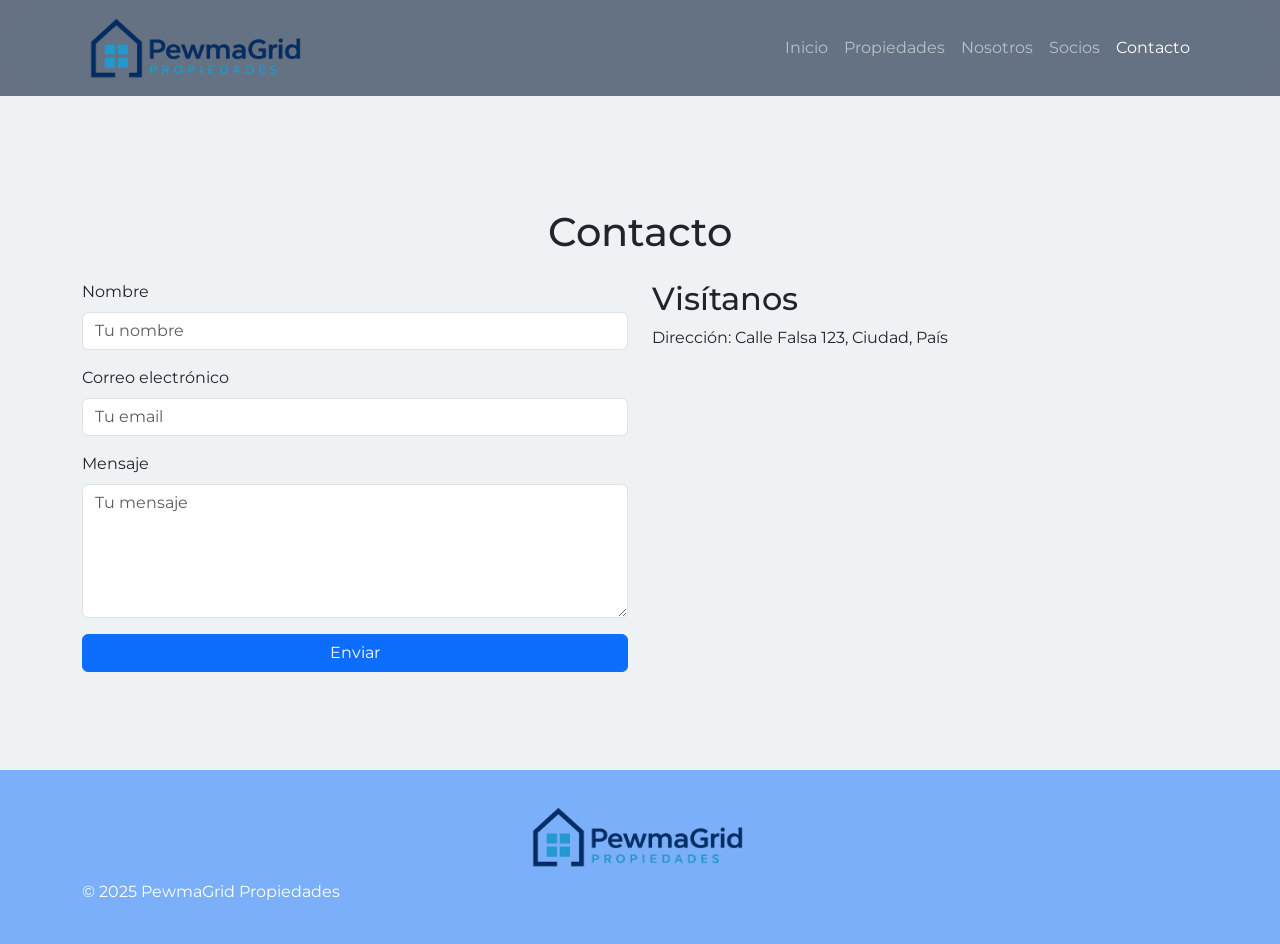
<file: contacto.html>
<!DOCTYPE html>
<html lang="es">
<head>
  <meta charset="UTF-8"/>
  <meta name="viewport" content="width=device-width,initial-scale=1"/>
  <title>Contacto – PewmaGrid Propiedades</title>
  <link href="https://cdn.jsdelivr.net/npm/bootstrap@5.3.3/dist/css/bootstrap.min.css" rel="stylesheet"/>
  <link rel="stylesheet" href="css/estilos.css"/>
  <link href="https://fonts.googleapis.com/css2?family=Montserrat:wght@400;700&display=swap" rel="stylesheet">
</head>
<body>
  <!-- Navbar -->
  <nav class="navbar navbar-expand-md navbar-dark bg-primary bg-opacity-50 fixed-top backdrop-blur">
    <div class="container">
      <a class="navbar-brand mx-auto d-flex justify-content-center" href="index.html">
        <img src="img/logo_integrado.png" alt="PewmaGrid Logo" style="height:70px;">
      </a>

      <a class="navbar-brand mx-auto d-flex justify-content-center" href="index.html">
        <imgonerror="this.onerror=null;this.src='img/no-image.png'" src="img/logo_integrado.png" alt="PewmaGrid Logo" style="height:70px;">
      </a>
      <button class="navbar-toggler" type="button" data-bs-toggle="collapse" data-bs-target="#nav">
        <span class="navbar-toggler-icon"></span>
      </button>
      <div class="collapse navbar-collapse" id="nav">
        <ul class="navbar-nav ms-auto">
          <li class="nav-item"><a class="nav-link" href="index.html">Inicio</a></li>
          <li class="nav-item"><a class="nav-link" href="propiedades.html">Propiedades</a></li>
          <li class="nav-item"><a class="nav-link" href="nosotros.html">Nosotros</a></li>
          <li class="nav-item"><a class="nav-link" href="socios.html">Socios</a></li>
          <li class="nav-item"><a class="nav-link active" href="contacto.html">Contacto</a></li>
        </ul>
      </div>
    </div>
  </nav>
  <div style="height: 80px;"></div>
  <main class="container py-5">
    <h1 class="text-center mb-4">Contacto</h1>
    <div class="row">
      <div class="col-md-6">
        <form>
          <div class="mb-3">
            <label class="form-label">Nombre</label>
            <input type="text" class="form-control" placeholder="Tu nombre">
          </div>
          <div class="mb-3">
            <label class="form-label">Correo electrónico</label>
            <input type="email" class="form-control" placeholder="Tu email">
          </div>
          <div class="mb-3">
            <label class="form-label">Mensaje</label>
            <textarea class="form-control" rows="5" placeholder="Tu mensaje"></textarea>
          </div>
          <button type="submit" class="btn btn-primary">Enviar</button>
        </form>
      </div>
      <div class="col-md-6">
        <h2>Visítanos</h2>
        <p>Dirección: Calle Falsa 123, Ciudad, País</p>
        <div class="ratio ratio-16x9">
          <iframe src="https://www.google.com/maps/embed?pb=" allowfullscreen></iframe>
        </div>
      </div>
    </div>
  </main>
  <footer class="bg-primary bg-opacity-50 text-white py-4 mt-5">
    <div class="container">
      <a class="navbar-brand mx-auto d-flex justify-content-center" href="index.html">
        <img src="img/logo_integrado.png" alt="PewmaGrid Logo" style="height:70px;">
      </a>

      <div class="row">
        <div class="col-md-6 text-md-start">
          <p>© 2025 PewmaGrid Propiedades</p>
        </div>
        <div class="col-md-6 text-md-end">
          <a href="#" class="text...
  </footer>
  <script src="https://cdn.jsdelivr.net/npm/bootstrap@5.3.3/dist/js/bootstrap.bundle.min.js"></script>

<script>
document.addEventListener("DOMContentLoaded", function(){
  document.querySelectorAll("img").forEach(function(img){
    img.onerror = function(){
      this.onerror = null;
      this.src = "img/no-image.png";
    };
  });
});
</script>

</body>
</html>
</file>
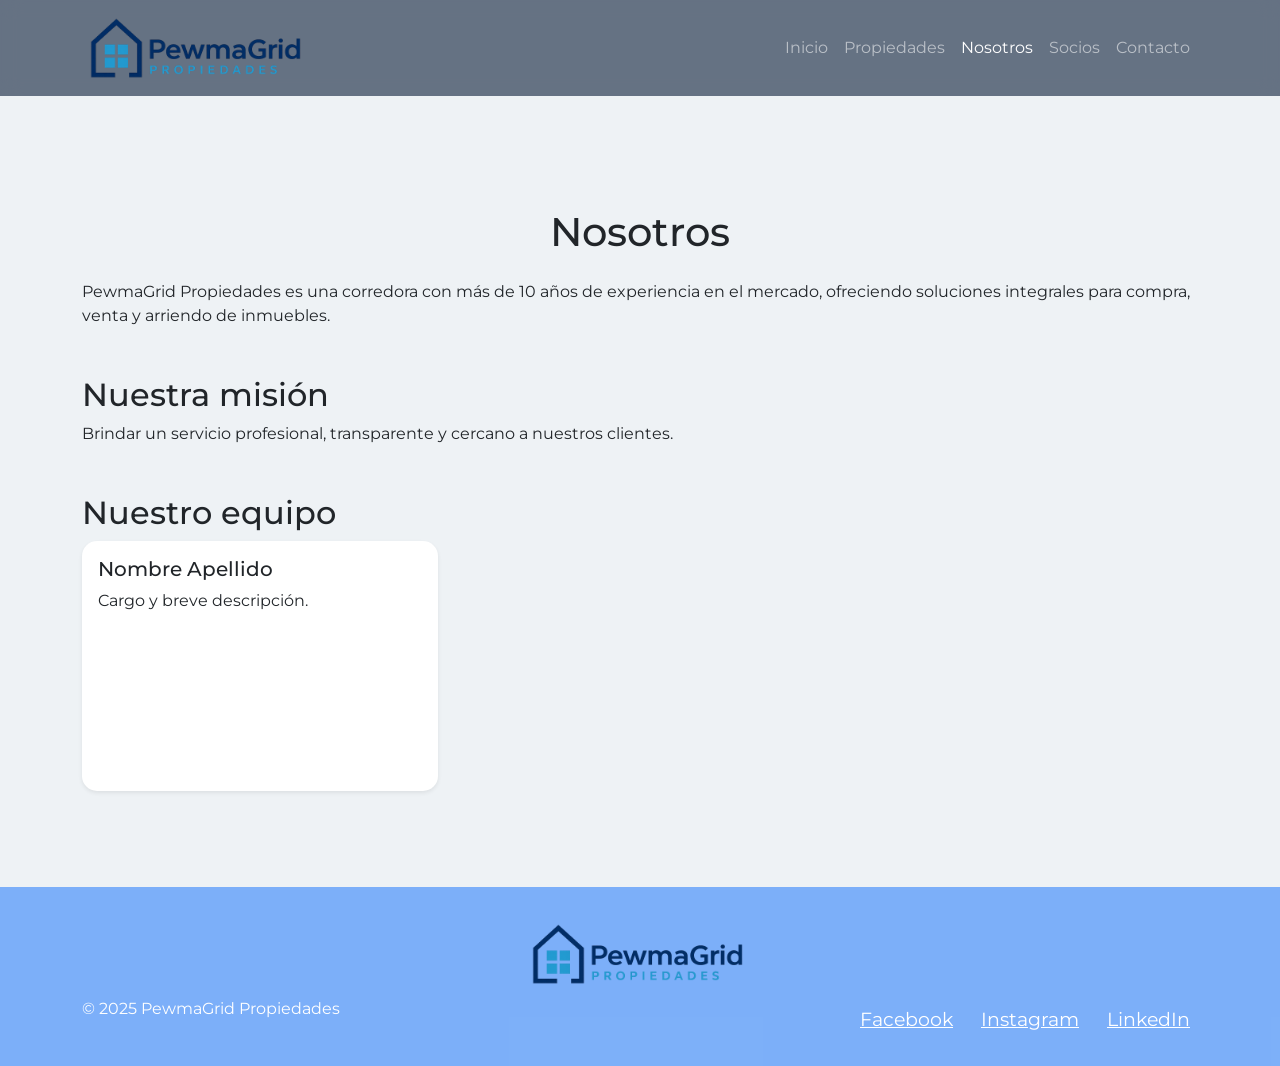
<file: nosotros.html>
<!DOCTYPE html>
<html lang="es">
<head>
  <meta charset="UTF-8"/>
  <meta name="viewport" content="width=device-width,initial-scale=1"/>
  <title>Nosotros – PewmaGrid Propiedades</title>
  <link href="https://cdn.jsdelivr.net/npm/bootstrap@5.3.3/dist/css/bootstrap.min.css" rel="stylesheet"/>
  <link rel="stylesheet" href="css/estilos.css"/>
  <link href="https://fonts.googleapis.com/css2?family=Montserrat:wght@400;700&display=swap" rel="stylesheet">
</head>
<body>
  <!-- Navbar -->
  <nav class="navbar navbar-expand-md navbar-dark bg-primary bg-opacity-50 fixed-top backdrop-blur">
    <div class="container">
      <a class="navbar-brand mx-auto d-flex justify-content-center" href="index.html">
        <img src="img/logo_integrado.png" alt="PewmaGrid Logo" style="height:70px;">
      </a>

      <a class="navbar-brand mx-auto d-flex justify-content-center" href="index.html">
        <imgonerror="this.onerror=null;this.src='img/no-image.png'" src="img/logo_integrado.png" alt="PewmaGrid Logo" style="height:70px;">
      </a>
      <button class="navbar-toggler" type="button" data-bs-toggle="collapse" data-bs-target="#nav">
        <span class="navbar-toggler-icon"></span>
      </button>
      <div class="collapse navbar-collapse" id="nav">
        <ul class="navbar-nav ms-auto">
          <li class="nav-item"><a class="nav-link" href="index.html">Inicio</a></li>
          <li class="nav-item"><a class="nav-link" href="propiedades.html">Propiedades</a></li>
          <li class="nav-item"><a class="nav-link active" href="nosotros.html">Nosotros</a></li>
          <li class="nav-item"><a class="nav-link" href="socios.html">Socios</a></li>
          <li class="nav-item"><a class="nav-link" href="contacto.html">Contacto</a></li>
        </ul>
      </div>
    </div>
  </nav>
  <div style="height: 80px;"></div>
  <main class="container py-5">
    <h1 class="text-center mb-4">Nosotros</h1>
    <p>PewmaGrid Propiedades es una corredora con más de 10 años de experiencia en el mercado, ofreciendo soluciones integrales para compra, venta y arriendo de inmuebles.</p>
    <h2 class="mt-5">Nuestra misión</h2>
    <p>Brindar un servicio profesional, transparente y cercano a nuestros clientes.</p>
    <h2 class="mt-5">Nuestro equipo</h2>
    <div class="row g-4">
      <div class="col-md-4">
        <div class="card h-100 shadow-sm">
          <imgonerror="this.onerror=null;this.src='img/no-image.png'" src="img/socios/logo-ejemplo.png" class="card-img-top img-fluid" alt="Miembro del equipo">
          <div class="card-body">
            <h5 class="card-title">Nombre Apellido</h5>
            <p class="card-text">Cargo y breve descripción.</p>
          </div>
        </div>
      </div>
    </div>
  </main>
  <footer class="bg-primary bg-opacity-50 text-white py-4 mt-5">
    <div class="container">
      <a class="navbar-brand mx-auto d-flex justify-content-center" href="index.html">
        <img src="img/logo_integrado.png" alt="PewmaGrid Logo" style="height:70px;">
      </a>

      <div class="row">
        <div class="col-md-6 text-md-start">
          <p>© 2025 PewmaGrid Propiedades</p>
        </div>
        <div class="col-md-6 text-md-end">
          <a href="#" class="text-white me-3">Facebook</a>
          <a href="#" class="text-white me-3">Instagram</a>
          <a href="#" class="text-white">LinkedIn</a>
        </div>
      </div>
    </div>
  </footer>
  <script src="https://cdn.jsdelivr.net/npm/bootstrap@5.3.3/dist/js/bootstrap.bundle.min.js"></script>

<script>
document.addEventListener("DOMContentLoaded", function(){
  document.querySelectorAll("img").forEach(function(img){
    img.onerror = function(){
      this.onerror = null;
      this.src = "img/no-image.png";
    };
  });
});
</script>

</body>
</html>
</file>
<file: css/estilos.css>
@import url('https://fonts.googleapis.com/css2?family=Montserrat:wght@400;700&display=swap');

body {
  font-family: 'Montserrat', sans-serif;
  background-color: #eef2f5;
  margin: 0;
  padding-top: 80px;
}

.navbar {
  background-color: rgba(10,29,55,0.6) !important;
}

.backdrop-blur {
  backdrop-filter: blur(10px);
}

.hero {
  position: relative;
  height: 60vh;
  background: url('../img/hero.jpg') center/cover no-repeat;
}

.hero .overlay {
  position: absolute; top: 0; left: 0; right: 0; bottom: 0;
  background: linear-gradient(135deg, rgba(10,29,55,0.7), rgba(79,195,247,0.4));
}

.hero .container {
  position: relative; z-index: 2;
}

.filters select, .filters button {
  border-radius: 50px;
}

.card {
  border: none; border-radius: 15px; overflow: hidden;
  transition: transform .3s, box-shadow .3s;
}

.card:hover {
  transform: translateY(-8px);
  box-shadow: 0 15px 25px rgba(10,29,55,0.2);
}

.card-img-top {
  height: 180px; object-fit: cover;
}

footer a:hover {
  text-decoration: underline;
}

/* --- Responsive Enhancements --- */
/* Hero responsive */
.hero {
  background: url('../img/hero-bg.jpg') no-repeat center center;
  background-size: cover;
  min-height: 60vh;
  position: relative;
  display: flex;
  align-items: center;
}
.hero .overlay {
  position: absolute;
  inset: 0;
  background-color: rgba(0,0,0,0.5);
}
.hero .container {
  position: relative;
  z-index: 1;
}
@media (max-width: 767px) {
  .hero { min-height: 40vh; }
  .hero h1 { font-size: 2rem; }
  .hero p { font-size: 1rem; }
}
/* Cards */
.card-img-top {
  object-fit: cover;
  height: 200px;
}
@media (min-width: 1200px) {
  .card-img-top { height: 250px; }
}
/* Footer social links */
footer a {
  font-size: 1.2rem;
  display: inline-block;
  margin: 0.5rem;
}
/* Forms and buttons full width */
form .form-control, form .btn {
  width: 100%;
}
/* Ratio iframes */
.ratio iframe {
  width: 100%;
  height: 100%;
}
</file>
